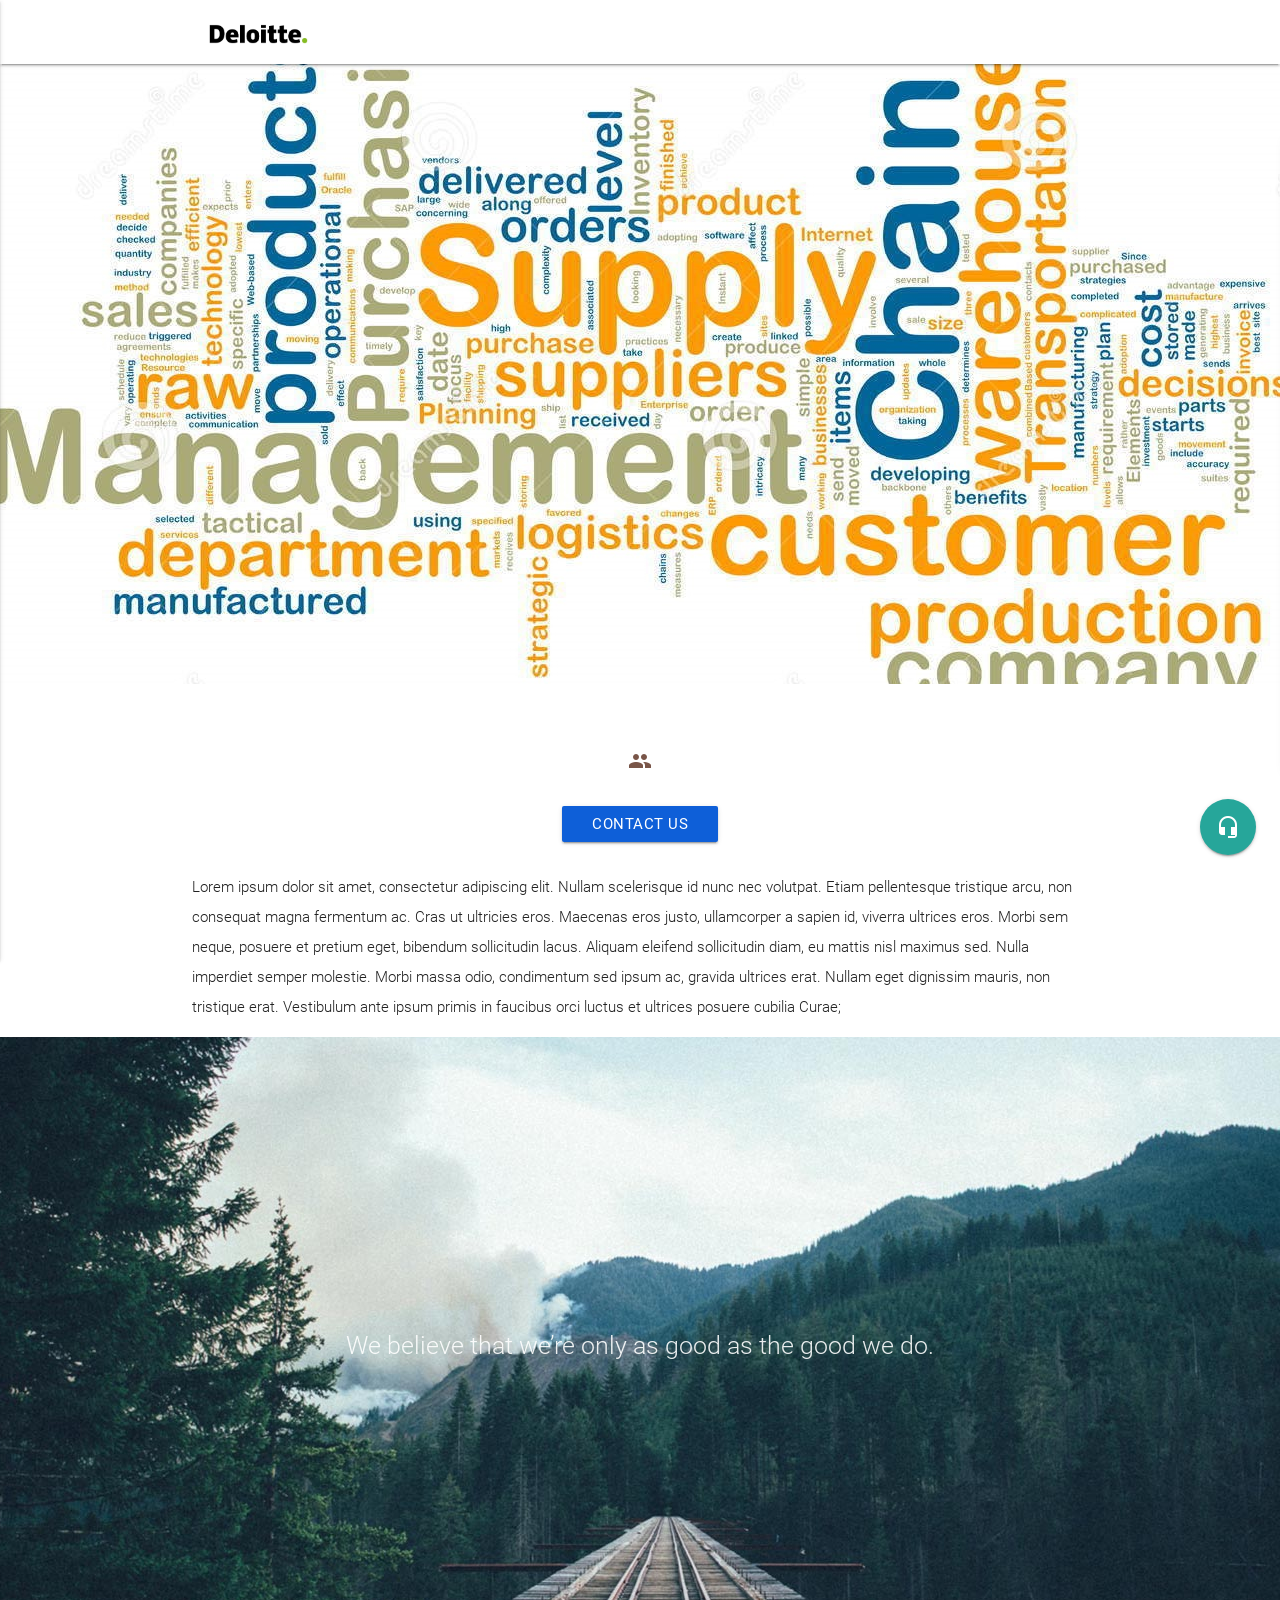
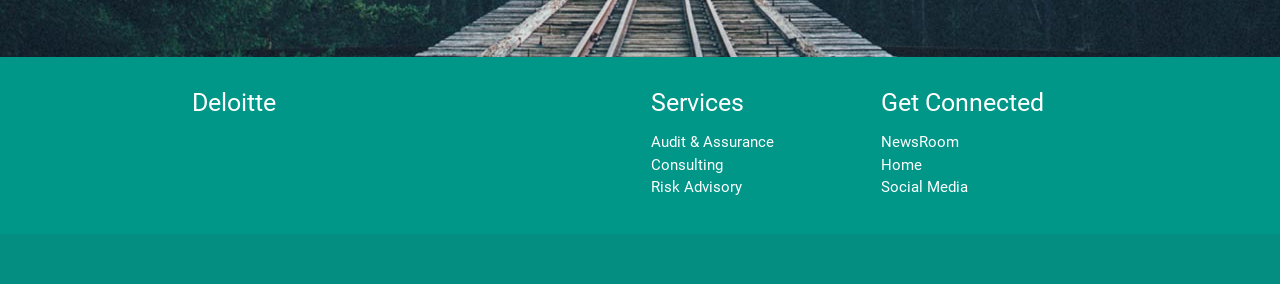
<file: inventory/index.html>
<!DOCTYPE html>
<html lang="en">
<head>
  <meta http-equiv="Content-Type" content="text/html; charset=UTF-8"/>
  <meta name="viewport" content="width=device-width, initial-scale=1"/>
  <title>Parallax Template - Materialize</title>

  <!-- CSS  -->
  <link href="https://fonts.googleapis.com/icon?family=Material+Icons" rel="stylesheet">
  <link href="css/materialize.css" type="text/css" rel="stylesheet" media="screen,projection"/>
  <link href="css/style.css" type="text/css" rel="stylesheet" media="screen,projection"/>
</head>
<body>
  <nav class="white" role="navigation">
    <div class="nav-wrapper container">
        <a href="#!" class="brand-logo">
            <img class="logo-img" src="deloittenew.jpg">
          </a>
      <ul class="right hide-on-med-and-down">
        <li><a href="#"></a></li>
      </ul>
            <ul id="nav-mobile" class="side-nav">
        <li><a href="#">Navbar Link</a></li>
      </ul>
      <a href="#" data-activates="nav-mobile" class="button-collapse"><i class="material-icons">menu</i></a>
    </div>
  </nav>

  <div id="index-banner" class="parallax-container">
    <div class="section no-pad-bot">
     
    </div>
    <div class="parallax"><img src="scm.jpg" alt="Unsplashed background img 1"></div>
  </div>


  
  <div class="container"> 
      <div class="section">
  
        <!--   Icon Section   -->
        <!-- <div class="row">
          <div class="col s12 m4">
            <div class="icon-block">
              <h2 class="center brown-text"><i class="material-icons">flash_on</i></h2>
              <h5 class="center">Speeds up development</h5>
  
              <p class="light">We did most of the heavy lifting for you to provide a default stylings that incorporate our custom components. Additionally, we refined animations and transitions to provide a smoother experience for developers.</p>
            </div>
          </div> -->
  
          <div class="col s12 md3">
            <div class="icon-block center">
              <h2 class="center brown-text"><i class="material-icons">group</i>
              </h2>
              <a class="waves-effect btn  waves-light color btn center " >Contact Us</a>
              <div id="modal1"  class="modal fade slide-right">
                  <div class="modal-content  col s12 md2">
              <div class="row">
               <div class=".col .s12 .md4 .l5">
                <div  class="scrollspy section">
                  <div class="grid-container">
                    <h5 class="header"> We can Help You </h5>
                   
                      <p style="float:left;margin-right:2px;"> Select Voice  </p>
                      <div class="input-field col s9 rmargin">
                          <select  ></select>
                      </div>

                        <div class="precontainer">
                          <p id="chatlog10" class=" left-align leftspace">&nbsp;</p>
                          <p id="chatlog9" class="left-align    leftspace">&nbsp;</p>
                          <p id="chatlog8" class=" left-align   leftspace">&nbsp;</p>
                          <p id="chatlog7" class="left-align    leftspace">&nbsp;</p>
                          <p id="chatlog6" class=" left-align   leftspace">&nbsp;</p>
                          <p id="chatlog5" class=" left-align   leftspace">&nbsp;</p>
                          <p id="chatlog4" class="left-align    leftspace">&nbsp;</p>
                          <p id="chatlog3" class="left-align    leftspace">&nbsp;</p>
                          <p id="chatlog2" class=" left-align   leftspace">&nbsp;</p>
                          <p id="chatlog1" class=" left-align   leftspace">&nbsp;</p>
                          <div class="row">
                              <div class="left input-field col s12 m10">
                                <input class="left" id="chatbox" type="text">
                                <label class="left leftspace" for="chatbox " id="palceholder">Hi there! Type or Speak here to talk to me.</label>
                              </div>
                              <!-- <div class="col s2"> <i class="large material-icons">insert_chart</i></div> -->
                              <div class="col s2 icon-container padding">
                                <a id="rec" class="btn-floating center btncolour btn-large">
                                  <i class="material-icons small  ">mic</i></a></div>
                                </a>
                            </div>
                          </div>
                          <a class="waves-effect margin-top waves-light btn">close</a>
                      
                  </div>

                </div>   
              </div> 
              </div>
                  </div>
                </div>
              <!-- <div id="modal1" class="modal modal-fixed-footer">
                  <div class="modal-content">
                    <h4>Modal Header</h4>
                    <p>A bunch of text</p>
                  </div>
                  <div class="modal-footer ">
                    <a href="#!" class="modal-action modal-close waves-effect waves-green btn-flat">Close</a>
                  </div>
                </div> -->
              <!-- <p class="light">By utilizing elements and principles of Material Design, we were able to create a framework that incorporates components and animations that provide more feedback to users. Additionally, a single underlying responsive system across all platforms allow for a more unified user experience.</p>
            </div>
          </div> -->
  
          <!-- <div class="col s12 m4">
            <div class="icon-block">
              <h2 class="center brown-text"><i class="material-icons">settings</i></h2>
              <h5 class="center">Easy to work with</h5>
  
              <p class="light">We have provided detailed documentation as well as specific code examples to help new users get started. We are also always open to feedback and can answer any questions a user may have about Materialize.</p>
            </div>
          </div> -->
        </div>
  
      </div>
    </div>

  

  
          <p class="left-align light">Lorem ipsum dolor sit amet, consectetur adipiscing elit. Nullam scelerisque id nunc nec volutpat. Etiam pellentesque tristique arcu, non consequat magna fermentum ac. Cras ut ultricies eros. Maecenas eros justo, ullamcorper a sapien id, viverra ultrices eros. Morbi sem neque, posuere et pretium eget, bibendum sollicitudin lacus. Aliquam eleifend sollicitudin diam, eu mattis nisl maximus sed. Nulla imperdiet semper molestie. Morbi massa odio, condimentum sed ipsum ac, gravida ultrices erat. Nullam eget dignissim mauris, non tristique erat. Vestibulum ante ipsum primis in faucibus orci luctus et ultrices posuere cubilia Curae;</p>
        </div>
      </div>

    </div>
  </div>

  <div class="fixed-action-btn" style="bottom: 45px; right: 24px;">
      <a id="modalopen" href="#modal1" class="btn-floating modal-trigger btn-large">
        <i class="material-icons ">headset_mic</i>
      </a>
  </div>
  <div class="parallax-container valign-wrapper">
    <div class="section no-pad-bot">
      <div class="container">
        <div class="row center">
          <h5 class="header col s12 light">We believe that we’re only as good as the good we do.</h5>
        </div>
      </div>
    </div>
    <div class="parallax"><img src="background3.jpg" alt="Unsplashed background img 3"></div>
  </div>

  <footer class="page-footer background teal">
    <div class="container">
      <div class="row">
        <div class="col l6 s12">
          <h5 class="black-text"><a href="https://www2.deloitte.com/global/en.html">Deloitte</a></h5>
          <!-- <p class="grey-text text-lighten-4">We are a team of college students working on this project like it's our full time job. Any amount would help support and continue development on this project and is greatly appreciated.</p> -->


        </div>
        <div class="col l3 s12">
          <h5 class="white-text">Services</h5>
          <ul>
            <li><a class="white-text " href="https://www2.deloitte.com/global/en/services/audit.html?icid=bottom_audit">Audit & Assurance</a></li>
            <li><a class="white-text" href="https://www2.deloitte.com/global/en/services/consulting-deloitte.html?icid=bottom_consulting-deloitte">Consulting</a></li>
            <li><a class="white-text" href="https://www2.deloitte.com/global/en/services/risk.html?icid=bottom_risk">Risk Advisory</a></li>
           
          </ul>
        </div>
        <div class="col l3 s12">
          <h5 class="white-text">Get Connected</h5>
          <ul>
            <li><a class="white-text" href="https://www2.deloitte.com/global/en/footerlinks/newsroom.html?icid=bottom_newsroom">NewsRoom</a></li>
            <li><a class="white-text" href="https://www2.deloitte.com/global/en.html?icid=bottom_globalprofileoffices">Home</a></li>
            <li><a class="white-text" href="https://www2.deloitte.com/global/en/pages/about-deloitte/articles/social-media.html?icid=bottom_social-media-global">Social Media</a></li>
          
          </ul>
        </div>
      </div>
    </div>
    <div class="footer-copyright">
      <div class="container">
          </div>
    </div>
  </footer>


  <!--  Scripts-->
  <script src="https://code.jquery.com/jquery-2.1.1.min.js"></script>
  <script src="js/materialize.js"></script>
  <script src="js/init.js"></script>
  <script src="js/functions.js"></script>

  </body>
</html>
</file>
<file: inventory/css/style.css>
/* Custom Stylesheet */
/**
 * Use this file to override Materialize files so you can update
 * the core Materialize files in the future
 *
 * Made By MaterializeCSS.com
 */

nav ul a,
nav .brand-logo {
  color: #444;
}
.dropdown-content li > span{
  color:black;
}
.minheight{
  height: 200px;
 }
 .padding{
  padding-top:5px !important;
  margin-left:-2px;
}
 .greycolor{
  background-color: lightgray;
 }
.brand-logo{
  background-image: 'deloitte.jpg'
}
 .color{
  background-color:#0e5fd8 !important;
 }
p {
  line-height: 2rem;
}

.button-collapse {
  color: #26a69a;
}

.parallax-container {
  min-height: 620px;
  line-height: 0;
  height: auto;
  color: rgba(255,255,255,.9);
}
  .parallax-container .section {
    width: 100%;
  }

@media only screen and (max-width : 992px) {
  .parallax-container .section {
    position: absolute;
    top: 40%;
  }
  #index-banner .section {
    top: 10%;
  }
}

@media only screen and (max-width : 600px) {
  #index-banner .section {
    top: 0;
  }
}

.icon-block {
  padding: 0 15px;
}


footer.page-footer {
  margin: 0;
}
.modal-backdrop {
  display:none;
}
.modal-open .modal {
  width: 300px;
  margin: 0 auto;
}
.rmargin{
 padding-right:0px !important;
 padding-left: 5px !important;

}

.modal {
  position: fixed;
  top: 56px;
  right: 0px;
  bottom:50px;
  display: inline-block;
  width:500px !important;
  left:auto;
  z-index: 10040;
  overflow: auto;
  overflow-y: auto;
}
.select-wrapper input.select-dropdown{
  height:2.1rem;
  background-color: none;
  /* border :3px solid #4db6ac; */
  /* background-color: #4db6ac !important; */
   border-bottom: none !important;
}
.modal-open {
  overflow: hidden !important;
}
.select-wrapper input.select-dropdown{
  background-color: rgba(0, 0, 0, 0.06);
  padding-left:6px;
  padding-right:2px;
}
.margin-top{
  margin-top:10px;
}
body {
  
  overflow-x: hidden;
  overflow-y: scroll !important;
}

.precontainer{
 
  border: solid 1px rgba(51,51,51,0.12);
   background-color: rgba(0, 0, 0, 0.06);
  padding-top:5px;
  clear:both;
  
}
.precontainer p{
  line-height: 1.2rem !important;
  margin:3px !important;
}
.precontainer .row{
  margin-bottom:0px;
}
.s12 .section{
  padding-bottom: 0px;
  padding-top: 0px;
}
.modal.modal-fixed-footer .modal-content{
  height: calc(100%);
}
.leftspace{
  padding-left:4px !important;
}
.left #palceholder{
  left:1rem !important;
}
.slide-right{
  right:-510px;
}
.slide-left{
  right:0px;
}
.input-field ul{
  max-height:400px;
  z-index:1005;
  overflow-y:auto;
 -webkit-transition: property duration timing-function delay;
  -moz-transition: property duration timing-function delay;
  transition: property duration timing-function delay;
}
.logo-img {
  max-height: 68px!important;
  padding: 7px 0!important;
}
h5 a{
  color:white;
}

h5 a:hover{
  color:white;
}
/* .btncolour{
  background-color:#03a9f4;
 
}
.btncolour:hover{
  background-color:#03a9f4; 
} */
</file>
